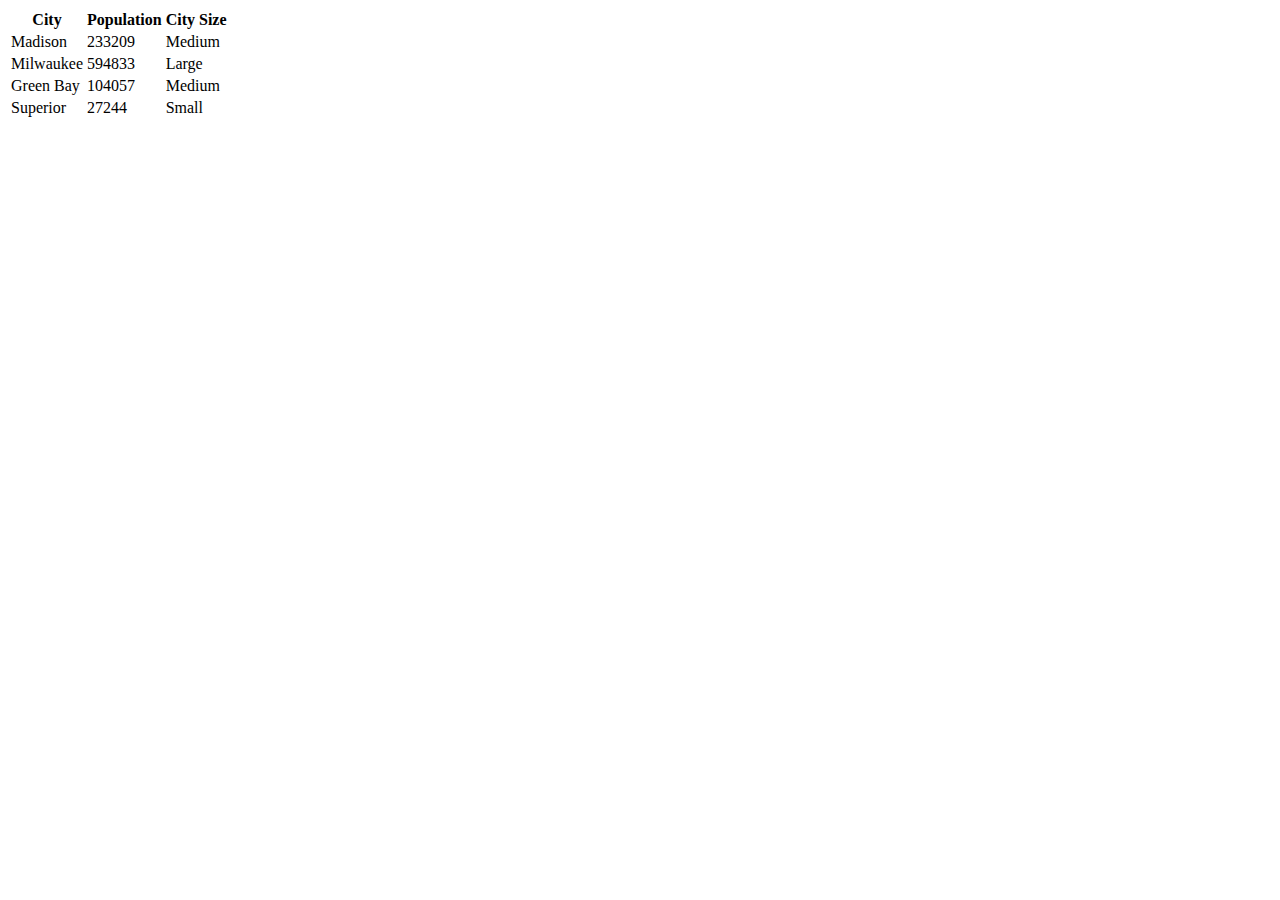
<file: JasonMiller_Chapter2/index.html>
<!DOCTYPE html>
<html lang="en">
    <head>
        <meta charset="utf-8">
        <meta name="viewport" content="width=device-width">
            <title></title>

        <!--put your external stylesheet links here-->
        <link rel="stylesheet" href="css/style.css">
        <!--[if IE<9]>
            <link rel="stylesheet" href="css/style.ie.css">
        <![endif]-->

         <!--you can also place internal styles here;
             place these within <style> tags-->
        
    </head>

    <body>
        <script type="text/javascript" src="lib/jquery-3.6.0.js"></script>
        <div id='mydiv'></div>
        <!--put your initial page content here-->

        <!--you can also use this space for internal scripts;
        place these within <script> tags-->

        <!--put your external script links here-->
        <script type="text/javascript" src="js/main_with_debug.js"> </script>
    </body>
</html>
</file>
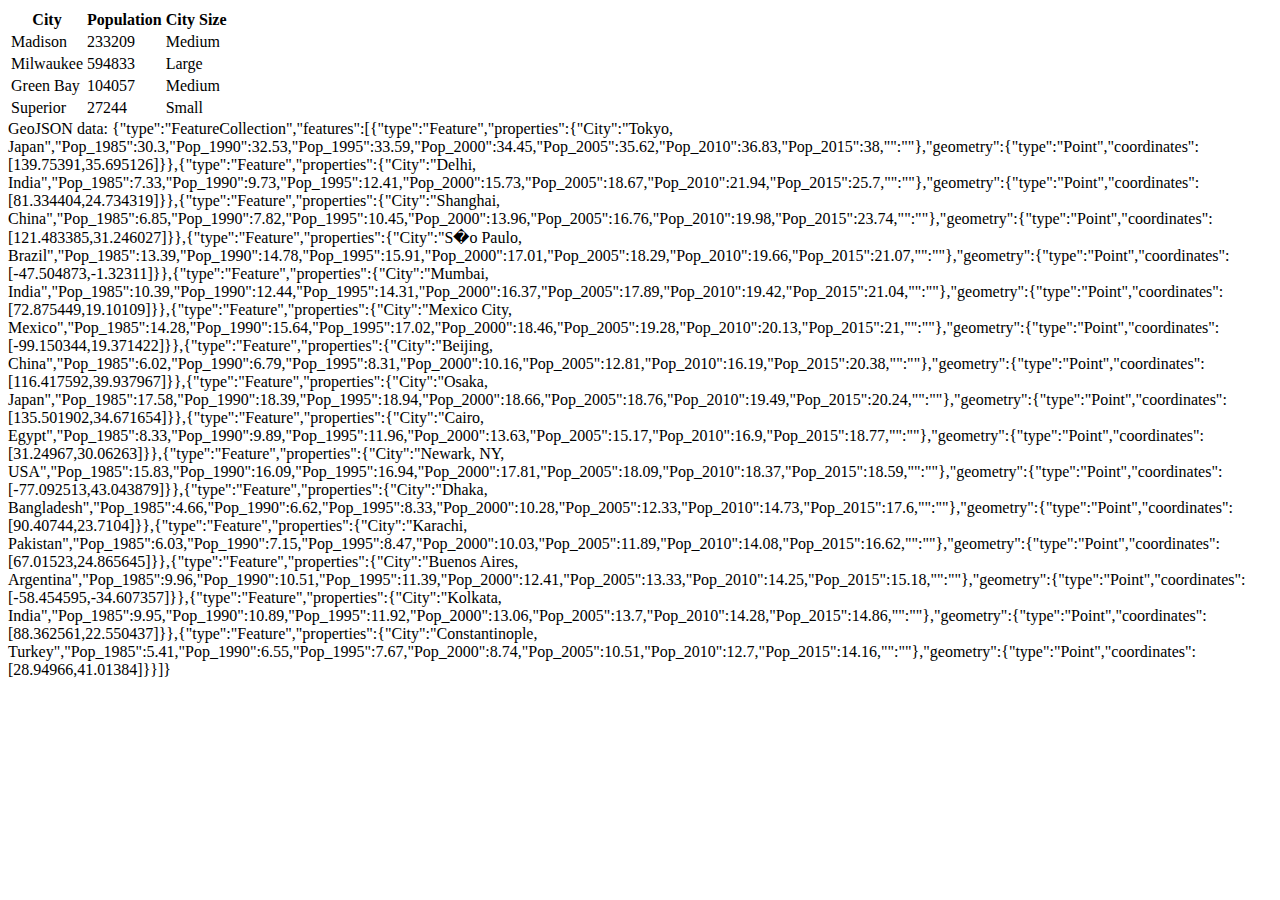
<file: JasonMiller_Chapter3/index.html>
<!DOCTYPE html>
<html lang="en">
    <head>
        <meta charset="utf-8">
        <meta name="viewport" content="width=device-width">
            <title></title>

        <!--put your external stylesheet links here-->
        <link rel="stylesheet" href="css/style.css">
        <!--[if IE<9]>
            <link rel="stylesheet" href="css/style.ie.css">
        <![endif]-->

         <!--you can also place internal styles here;
             place these within <style> tags-->
        
    </head>

    <body>
        <script type="text/javascript" src="lib/jquery-3.6.0.js"></script>
        <div id='mydiv'></div>
        <!--put your initial page content here-->

        <!--you can also use this space for internal scripts;
        place these within <script> tags-->

        <!--put your external script links here-->
        <script type="text/javascript" src="js/main.js"></script>
    </body>
</html>
</file>
<file: JasonMiller_Chapter2/css/style.css>
/*Add CSS styles here*/
</file>
<file: JasonMiller_Chapter3/css/style.css>
/*Add CSS styles here*/
</file>
